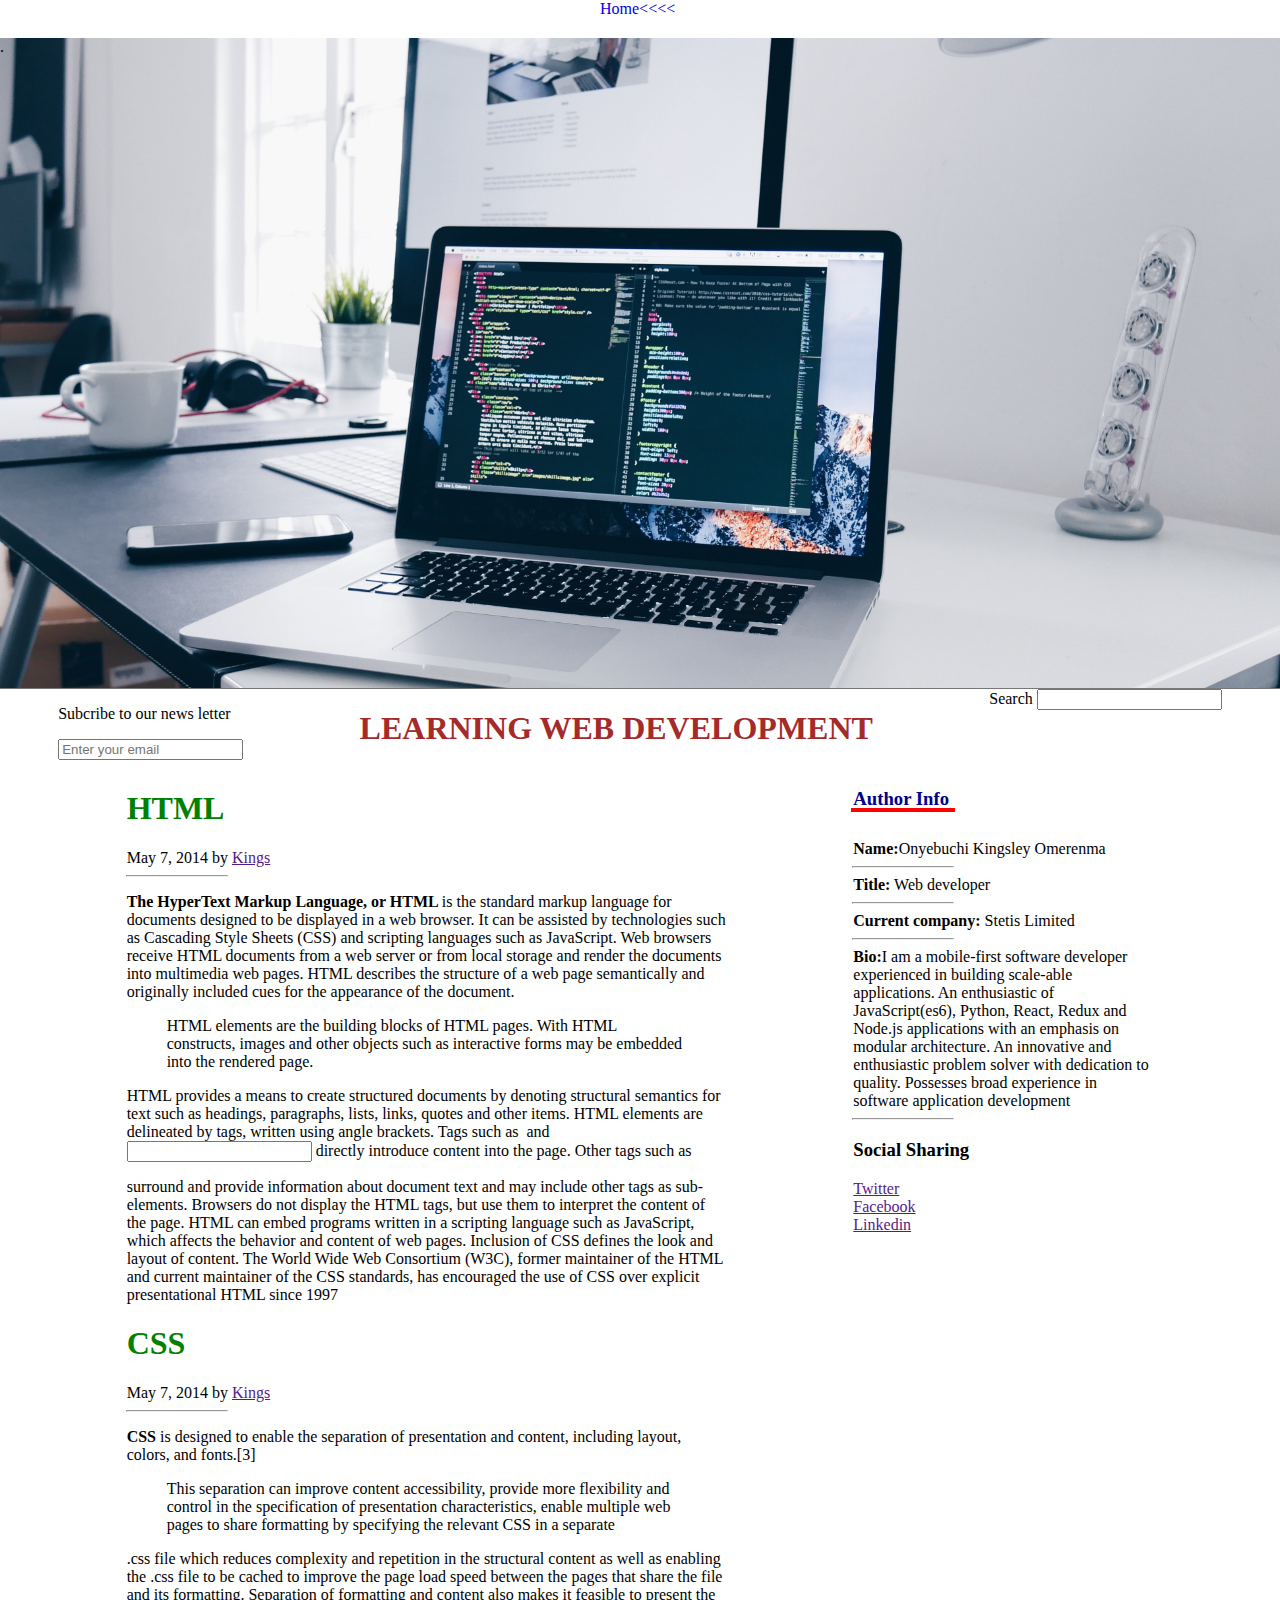
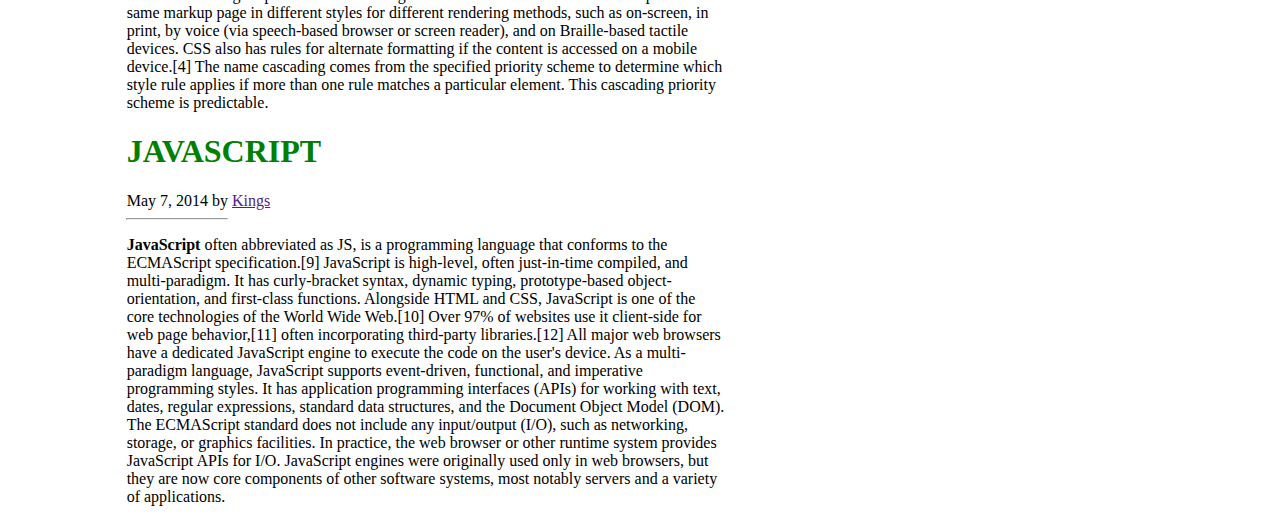
<file: blog-post.html>
<!DOCTYPE html>
<html lang="en">
<head>
    <meta charset="UTF-8">
    <meta http-equiv="X-UA-Compatible" content="IE=edge">
    <meta name="viewport" content="width=device-width, initial-scale=1.0">
    <link rel="stylesheet" href="./static/css/index.css">
    <title>Home</title>
</head>
<body>
    <a href="index.html" id="back">Home<<<<</a>
    <div class="blog-container">
        
        <div id="blog-header">.</div>
    <header>
        <div class="header-blog">
            <div class="subscribe">
                <form action="">
                    <label for=""><p>Subcribe to our news letter</p></label>
                    <input type="email" name="email" id="" placeholder="Enter your email">
                </form>
            </div>
            <div class="blog-title"><h1 id="create-head">learning web  development</h1></div>
            <div class="search">
                <label for="">Search</label>
                <input type="search" name="" id="">
            </div>
        </div>
        </header>
        <main>
        <div class="blog-content">
            <div class="left">
                <div class="blog-post-content">
                    <h1>html </h1><span>May 7, 2014 by <a href="">Kings</a></span>
                    <hr>
                    <p><strong>The HyperText Markup Language, or HTML </strong>is the standard markup language for documents designed to be displayed in a web browser. It can be assisted by technologies such as Cascading Style Sheets (CSS) and scripting languages such as JavaScript.

                        Web browsers receive HTML documents from a web server or from local storage and render the documents into multimedia web pages. HTML describes the structure of a web page semantically and originally included cues for the appearance of the document.
                        
                        <blockquote cite="https://en.wikipedia.org/wiki/HTML">HTML elements are the building blocks of HTML pages. With HTML constructs, images and other objects such as interactive forms may be embedded into the rendered page. </blockquote>HTML provides a means to create structured documents by denoting structural semantics for text such as headings, paragraphs, lists, links, quotes and other items. HTML elements are delineated by tags, written using angle brackets. Tags such as <img /> and <input /> directly introduce content into the page. Other tags such as <p> surround and provide information about document text and may include other tags as sub-elements. Browsers do not display the HTML tags, but use them to interpret the content of the page.
                        
                        
                        HTML can embed programs written in a scripting language such as JavaScript, which affects the behavior and content of web pages. Inclusion of CSS defines the look and layout of content. The World Wide Web Consortium (W3C), former maintainer of the HTML and current maintainer of the CSS standards, has encouraged the use of CSS over explicit presentational HTML since 1997</p>
                        
                    </div>
                <div class="blog-post-content">
                    <h1>css </h1><span>May 7, 2014 by <a href="">Kings</a></span>
                    <hr>
                    <p><strong>CSS</strong> is designed to enable the separation of presentation and content, including layout, colors, and fonts.[3] <blockquote cite="https://en.wikipedia.org/wiki/CSS">This separation can improve content accessibility, provide more flexibility and control in the specification of presentation characteristics, enable multiple web pages to share formatting by specifying the relevant CSS in a separate</blockquote> .css file which reduces complexity and repetition in the structural content as well as enabling the .css file to be cached to improve the page load speed between the pages that share the file and its formatting.

                        Separation of formatting and content also makes it feasible to present the same markup page in different styles for different rendering methods, such as on-screen, in print, by voice (via speech-based browser or screen reader), and on Braille-based tactile devices. CSS also has rules for alternate formatting if the content is accessed on a mobile device.[4]
                        
                        The name cascading comes from the specified priority scheme to determine which style rule applies if more than one rule matches a particular element. This cascading priority scheme is predictable. </p>

                </div>

                <div class="blog-post-content">
                    <h1>javascript </h1><span>May 7, 2014 by <a href="">Kings</a></span>
                    <hr>
                    <p><strong>JavaScript</strong> often abbreviated as JS, is a programming language that conforms to the ECMAScript specification.[9] JavaScript is high-level, often just-in-time compiled, and multi-paradigm. It has curly-bracket syntax, dynamic typing, prototype-based object-orientation, and first-class functions.

                        Alongside HTML and CSS, JavaScript is one of the core technologies of the World Wide Web.[10] Over 97% of websites use it client-side for web page behavior,[11] often incorporating third-party libraries.[12] All major web browsers have a dedicated JavaScript engine to execute the code on the user's device.
                        
                        As a multi-paradigm language, JavaScript supports event-driven, functional, and imperative programming styles. It has application programming interfaces (APIs) for working with text, dates, regular expressions, standard data structures, and the Document Object Model (DOM).
                        
                        The ECMAScript standard does not include any input/output (I/O), such as networking, storage, or graphics facilities. In practice, the web browser or other runtime system provides JavaScript APIs for I/O.
                        
                        JavaScript engines were originally used only in web browsers, but they are now core components of other software systems, most notably servers and a variety of applications. </p>

                </div>
            </div>
            <div class="right">
                <div class="about">
                    <h3 id="author_info">author info</h3>
                    <hr id="author_line">
                    
                    <span><strong>Name:</strong>Onyebuchi Kingsley Omerenma</span><br><hr class="hr">
                    <span><strong>Title:</strong> Web developer</span><br><hr class="hr">
                    <span><strong>Current company:</strong> Stetis Limited</span><br><hr class="hr">
                    <span><strong>Bio:</strong>I am a mobile-first software developer experienced in building scale-able applications. An enthusiastic of JavaScript(es6), Python, React, Redux and Node.js applications with an emphasis on modular architecture. An innovative and enthusiastic problem solver with dedication to quality. Possesses broad experience in software application development</span><br><hr class="hr">           
                </div>

                <div id="#main-heading"></div>
                <div id="#other-heading"></div>
                


                <div class="social">
                    <h3>Social Sharing</h3>
                    <a href="">Twitter</a> <br>
                    <a href="">Facebook</a> <br>
                    <a href="">Linkedin</a>                
                </div>
            </div>
        </div>
        </main>

        
    </div>

    <script src="../js/index.js"></script>

</body>
</html>
</file>
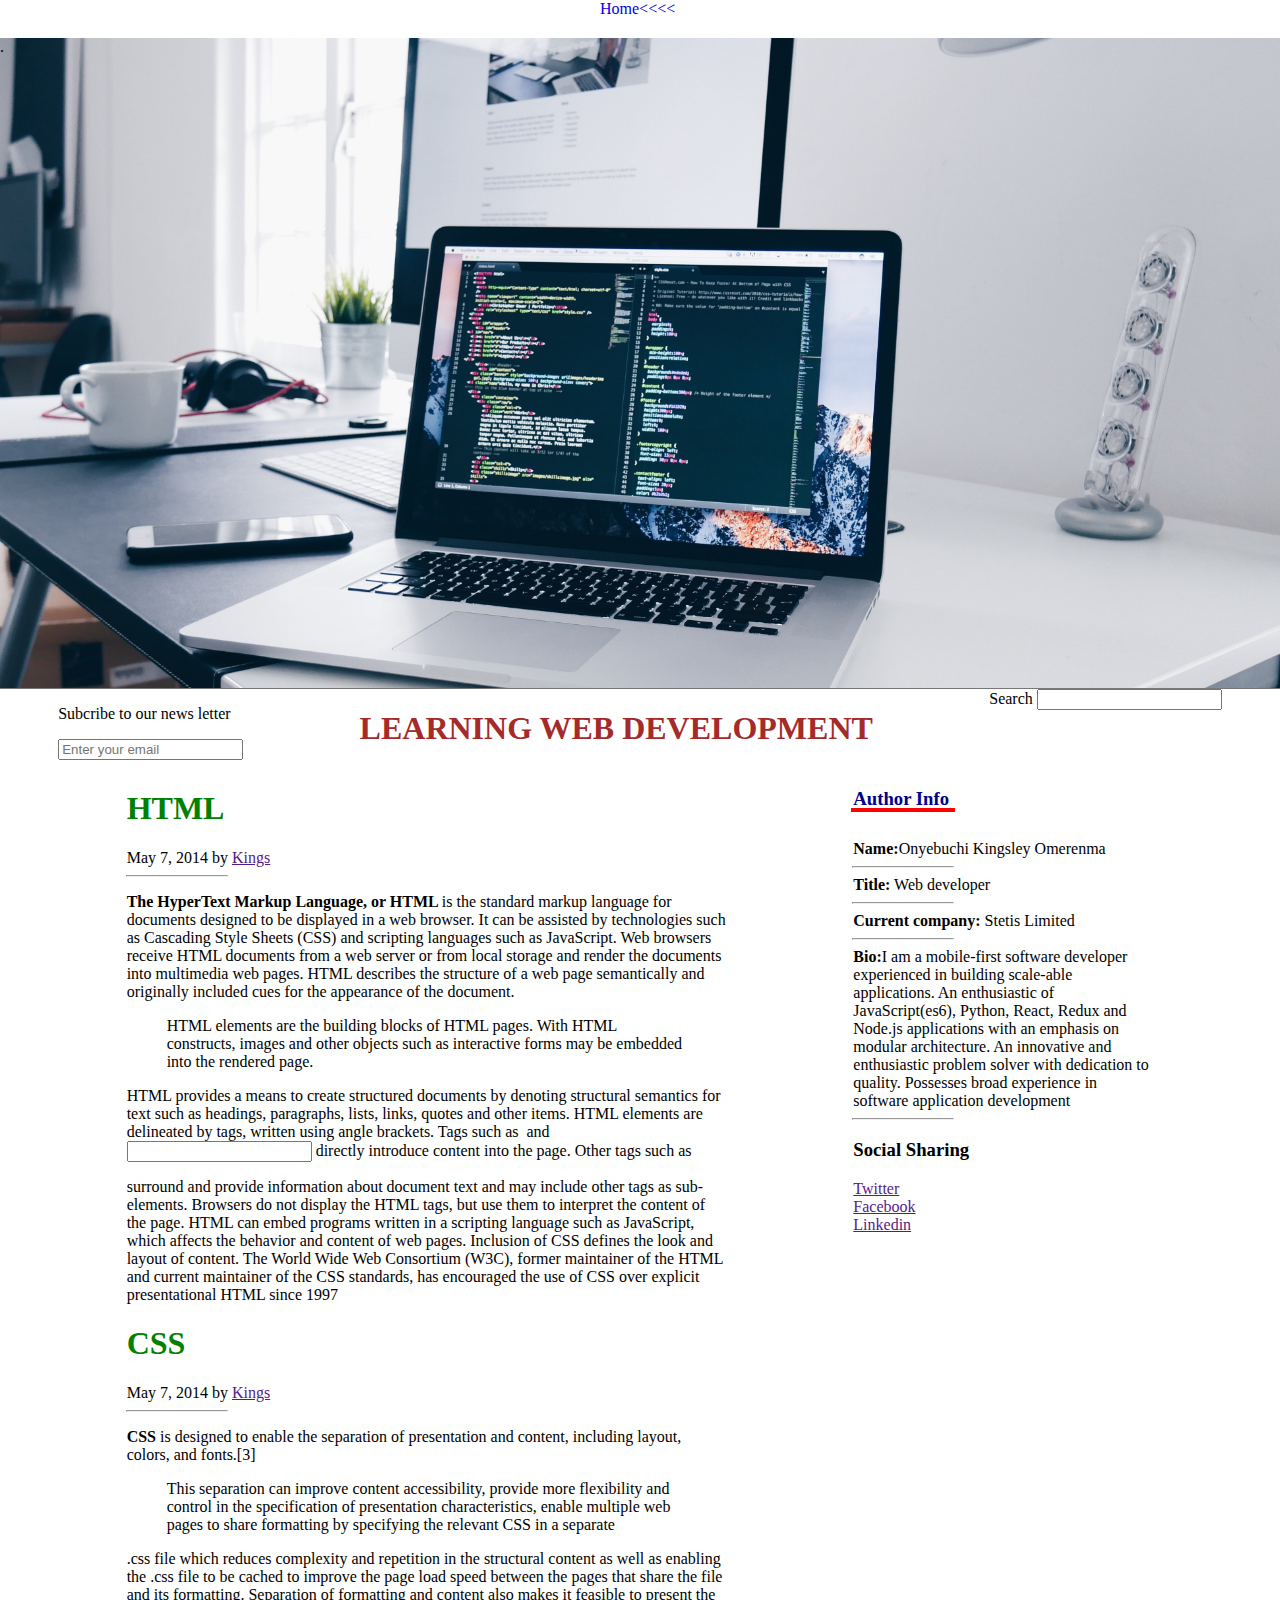
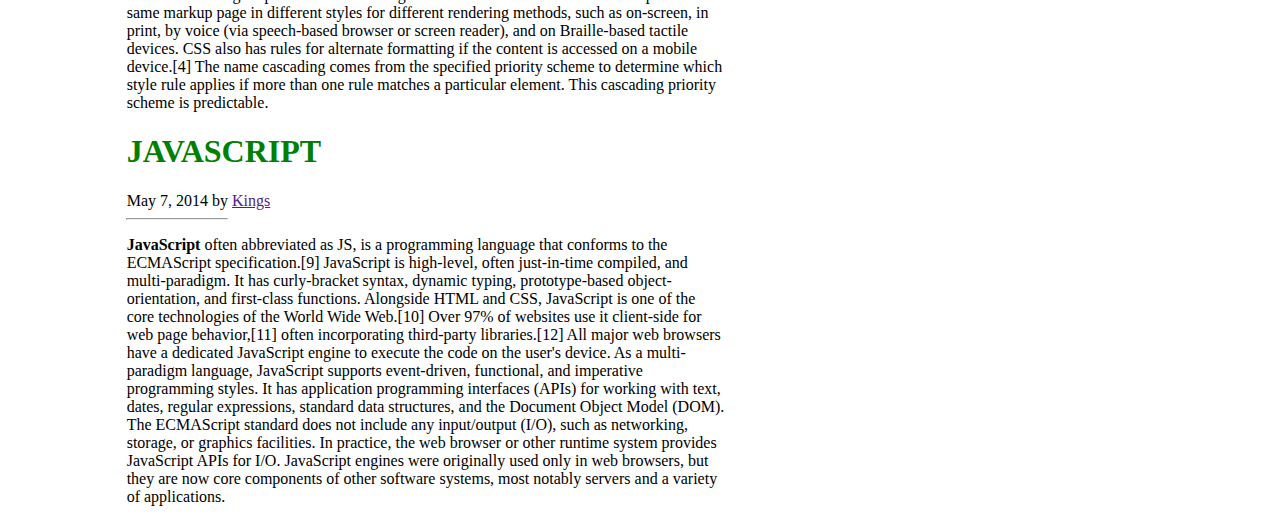
<file: html/blog-post.html>
<!DOCTYPE html>
<html lang="en">
<head>
    <meta charset="UTF-8">
    <meta http-equiv="X-UA-Compatible" content="IE=edge">
    <meta name="viewport" content="width=device-width, initial-scale=1.0">
    <link rel="stylesheet" href="../static/css/index.css">
    <title>Home</title>
</head>
<body>
    <a href="index.html" id="back">Home<<<<</a>
    <div class="blog-container">
        
        <div id="blog-header">.</div>
        <div class="header-blog">
            <div class="subscribe">
                <form action="">
                    <label for=""><p>Subcribe to our news letter</p></label>
                    <input type="email" name="email" id="" placeholder="Enter your email">
                </form>
            </div>
            <div class="blog-title"><h1 id="create-head">learning web  development</h1></div>
            <div class="search">
                <label for="">Search</label>
                <input type="search" name="" id="">
            </div>
        </div>
        <div class="blog-content">
            <div class="left">
                <div class="blog-post-content">
                    <h1>html </h1><span>May 7, 2014 by <a href="">Kings</a></span>
                    <hr>
                    <p><strong>The HyperText Markup Language, or HTML </strong>is the standard markup language for documents designed to be displayed in a web browser. It can be assisted by technologies such as Cascading Style Sheets (CSS) and scripting languages such as JavaScript.

                        Web browsers receive HTML documents from a web server or from local storage and render the documents into multimedia web pages. HTML describes the structure of a web page semantically and originally included cues for the appearance of the document.
                        
                        <blockquote cite="https://en.wikipedia.org/wiki/HTML">HTML elements are the building blocks of HTML pages. With HTML constructs, images and other objects such as interactive forms may be embedded into the rendered page. </blockquote>HTML provides a means to create structured documents by denoting structural semantics for text such as headings, paragraphs, lists, links, quotes and other items. HTML elements are delineated by tags, written using angle brackets. Tags such as <img /> and <input /> directly introduce content into the page. Other tags such as <p> surround and provide information about document text and may include other tags as sub-elements. Browsers do not display the HTML tags, but use them to interpret the content of the page.
                        
                        
                        HTML can embed programs written in a scripting language such as JavaScript, which affects the behavior and content of web pages. Inclusion of CSS defines the look and layout of content. The World Wide Web Consortium (W3C), former maintainer of the HTML and current maintainer of the CSS standards, has encouraged the use of CSS over explicit presentational HTML since 1997</p>
                        
                    </div>
                <div class="blog-post-content">
                    <h1>css </h1><span>May 7, 2014 by <a href="">Kings</a></span>
                    <hr>
                    <p><strong>CSS</strong> is designed to enable the separation of presentation and content, including layout, colors, and fonts.[3] <blockquote cite="https://en.wikipedia.org/wiki/CSS">This separation can improve content accessibility, provide more flexibility and control in the specification of presentation characteristics, enable multiple web pages to share formatting by specifying the relevant CSS in a separate</blockquote> .css file which reduces complexity and repetition in the structural content as well as enabling the .css file to be cached to improve the page load speed between the pages that share the file and its formatting.

                        Separation of formatting and content also makes it feasible to present the same markup page in different styles for different rendering methods, such as on-screen, in print, by voice (via speech-based browser or screen reader), and on Braille-based tactile devices. CSS also has rules for alternate formatting if the content is accessed on a mobile device.[4]
                        
                        The name cascading comes from the specified priority scheme to determine which style rule applies if more than one rule matches a particular element. This cascading priority scheme is predictable. </p>

                </div>

                <div class="blog-post-content">
                    <h1>javascript </h1><span>May 7, 2014 by <a href="">Kings</a></span>
                    <hr>
                    <p><strong>JavaScript</strong> often abbreviated as JS, is a programming language that conforms to the ECMAScript specification.[9] JavaScript is high-level, often just-in-time compiled, and multi-paradigm. It has curly-bracket syntax, dynamic typing, prototype-based object-orientation, and first-class functions.

                        Alongside HTML and CSS, JavaScript is one of the core technologies of the World Wide Web.[10] Over 97% of websites use it client-side for web page behavior,[11] often incorporating third-party libraries.[12] All major web browsers have a dedicated JavaScript engine to execute the code on the user's device.
                        
                        As a multi-paradigm language, JavaScript supports event-driven, functional, and imperative programming styles. It has application programming interfaces (APIs) for working with text, dates, regular expressions, standard data structures, and the Document Object Model (DOM).
                        
                        The ECMAScript standard does not include any input/output (I/O), such as networking, storage, or graphics facilities. In practice, the web browser or other runtime system provides JavaScript APIs for I/O.
                        
                        JavaScript engines were originally used only in web browsers, but they are now core components of other software systems, most notably servers and a variety of applications. </p>

                </div>
            </div>
            <div class="right">
                <div class="about">
                    <h3 id="author_info">author info</h3>
                    <hr id="author_line">
                    
                    <span><strong>Name:</strong>Onyebuchi Kingsley Omerenma</span><br><hr class="hr">
                    <span><strong>Title:</strong> Web developer</span><br><hr class="hr">
                    <span><strong>Current company:</strong> Stetis Limited</span><br><hr class="hr">
                    <span><strong>Bio:</strong>I am a mobile-first software developer experienced in building scale-able applications. An enthusiastic of JavaScript(es6), Python, React, Redux and Node.js applications with an emphasis on modular architecture. An innovative and enthusiastic problem solver with dedication to quality. Possesses broad experience in software application development</span><br><hr class="hr">           
                </div>

                <div id="#main-heading"></div>
                <div id="#other-heading"></div>
                


                <div class="social">
                    <h3>Social Sharing</h3>
                    <a href="">Twitter</a> <br>
                    <a href="">Facebook</a> <br>
                    <a href="">Linkedin</a>                
                </div>
            </div>
        </div>

        
    </div>

    <script src="../js/index.js"></script>

</body>
</html>
</file>
<file: static/css/index.css>
@import "./container.css";
@import "./header.css";
@import "./content.css";
@import "./footer.css";
@import "./blog.css";
@import "./query.css";
body {
  margin: 0;
}
</file>
